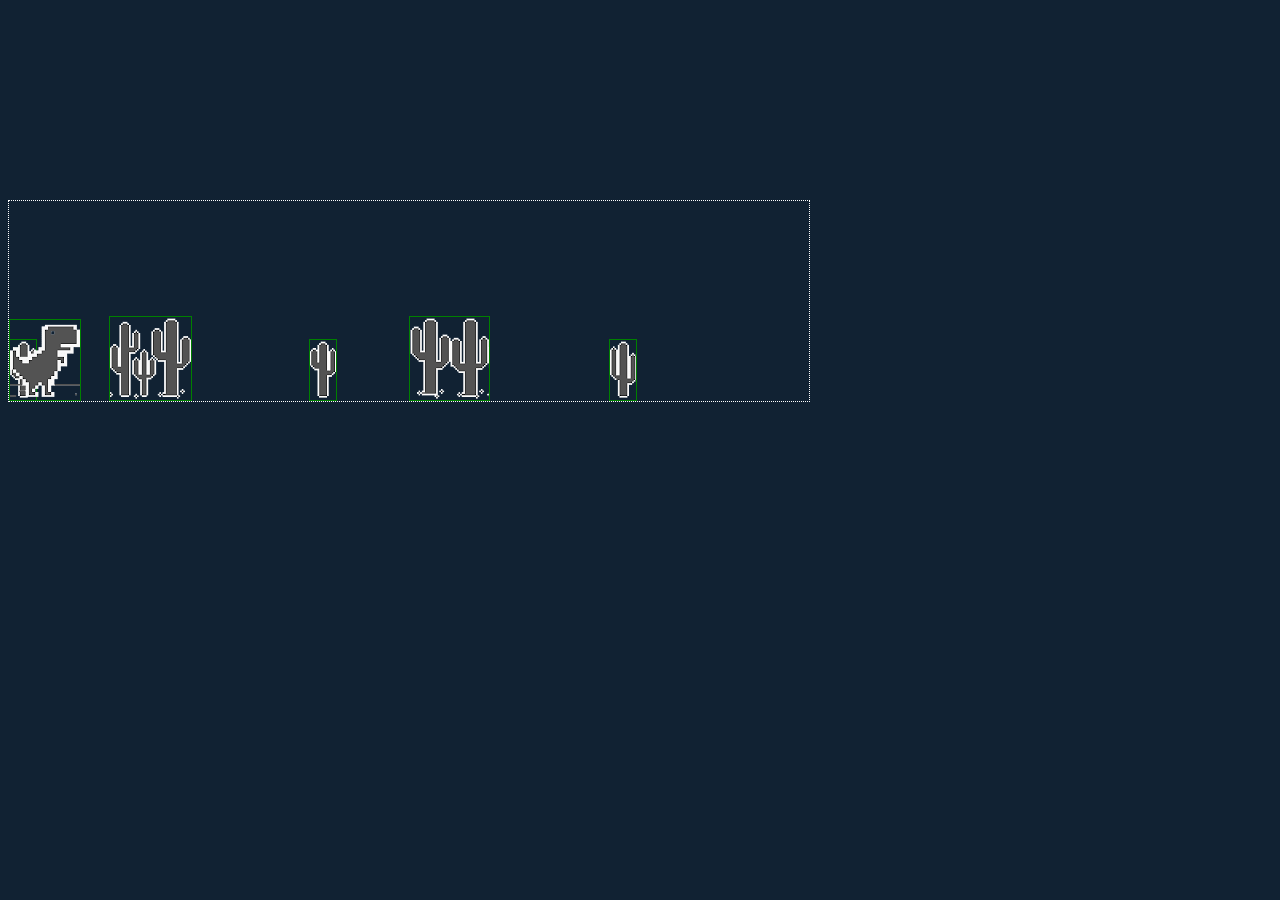
<file: Dino Game/index.html>
<!DOCTYPE html>
<html lang="en">
<head>
    <meta charset="UTF-8">
    <meta http-equiv="X-UA-Compatible" content="IE=edge">
    <meta name="viewport" content="width=device-width, initial-scale=1.0">
    <title>Dino Game</title>
    <link rel="stylesheet" href="app.css">
</head>
<body>
    <div id="map">
        <!--<div class="cactus-big-3"></div>
        <div class="cactus-small-1"></div>
        <div id="ground" class="ground"></div> 
    </div>-->
    <script src="app.js"></script>
</body>
</html>
</file>
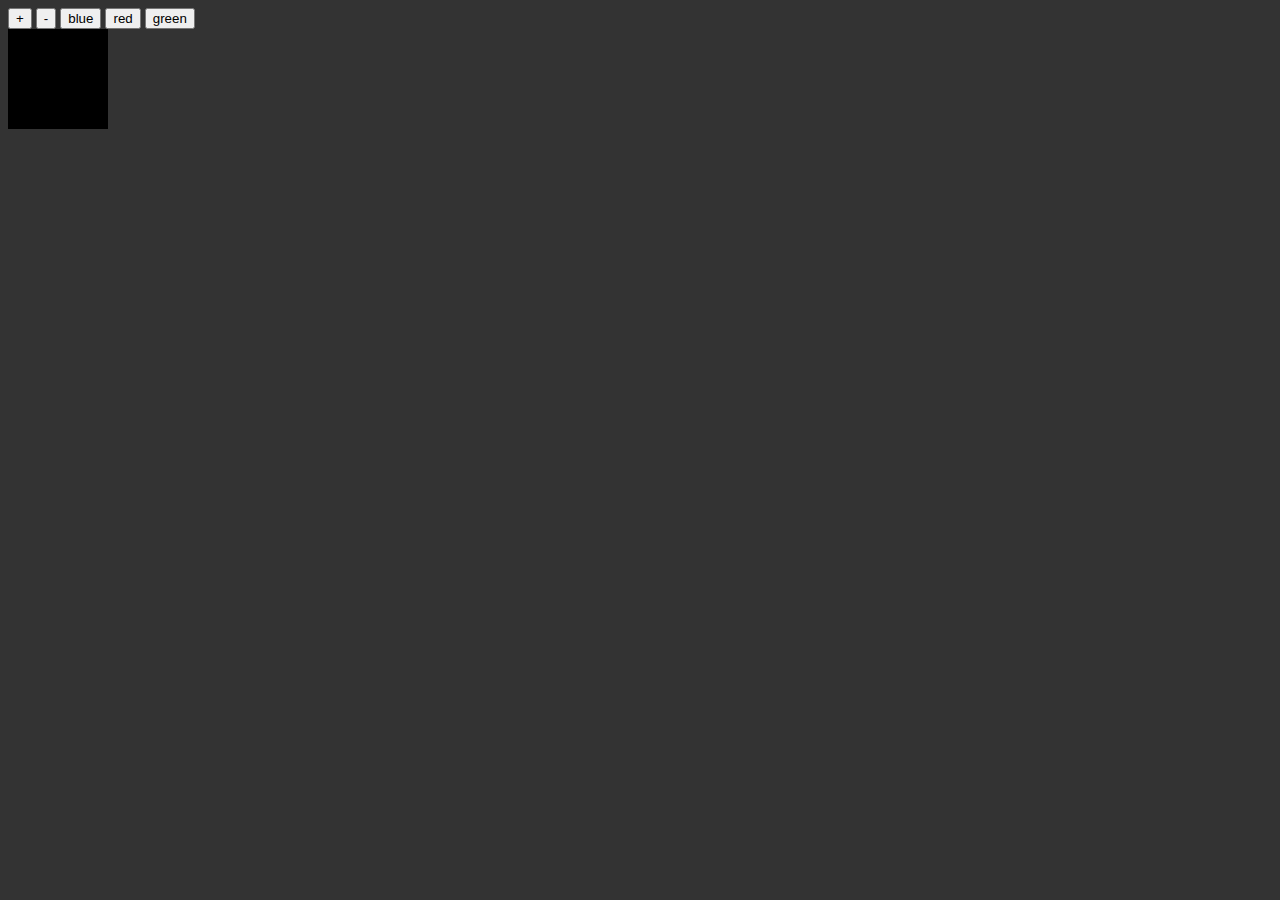
<file: DynamicBox/index.html>
<!DOCTYPE html>
<html lang="en">
<head>
    <meta charset="UTF-8">
    <meta http-equiv="X-UA-Compatible" content="IE=edge">
    <meta name="viewport" content="width=device-width, initial-scale=1.0">
    <link rel="stylesheet" href="style.css">
    <title>DynamicBox</title>
</head>
<body>
    <button onclick="increase()">+</button>
    <button onclick="decrease()">-</button>
    <button onclick="colorBlue()">blue</button>
    <button onclick="colorRed()">red</button>
    <button onclick="colorGreen()">green</button>
    <div id="container">
        <div class="box"></div>
    </div>
    <script src="dynamicBox.js"></script>
</body>
</html>
</file>
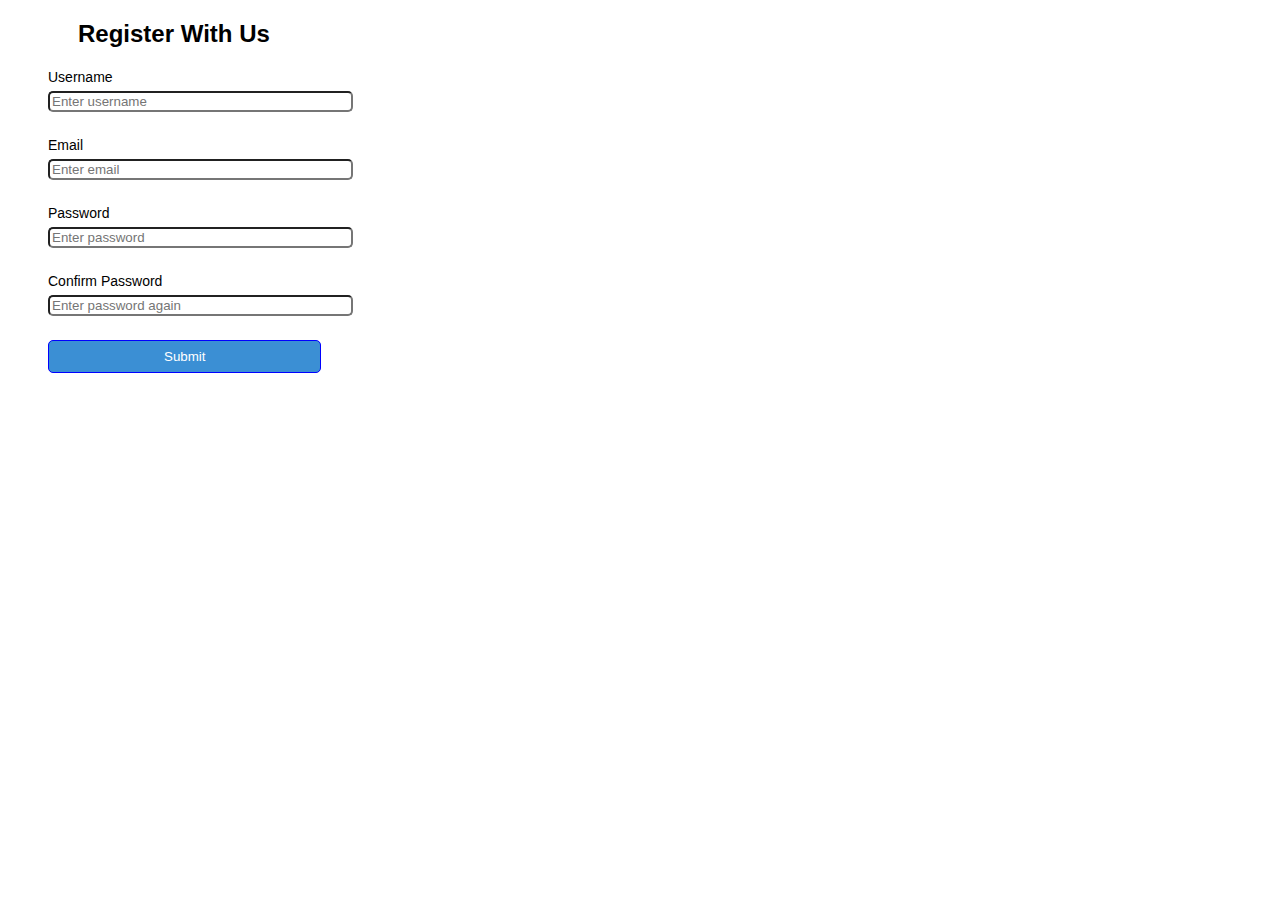
<file: Registrator form validator/index.html>
<!DOCTYPE html>
<html lang="en">
<head>
    <meta charset="UTF-8">
    <title>Registration Form validator</title>
    <link rel="stylesheet" href="app.css">
</head>
<body>
    <h2>Register With Us</h2>
    <form name='registration' id="myForm">
        <ul>
            <li><label for="username">Username</label></li>
            <li id="username"><input type="text" name="username" size="35" placeholder="Enter username"></li>
            <li class="error">Username must be at least 3 characters</li>
            <li><label for="email">Email</label></li>
            <li id="email"><input type="email" name="email" size="35" placeholder="Enter email"></li>
            <li class="error">Email is not valid</li>
            <li><label for="password">Password</label></li>
            <li id="password"><input type="password" name="password" size="35" placeholder="Enter password"></li>
            <li class="error">Password must be at least 6 characters</li>
            <li><label for="password">Confirm Password</label></li>
            <li id="confirm-password"><input type="password" name="confirm-password" size="35" placeholder="Enter password again"></li>
            <li class="error">Please confirm your password</li>
            <li><input type="button" id="button" value="Submit"/></li>
        </ul>
    </form>

    <script src="app.js"></script>
</body>
</html>
</file>
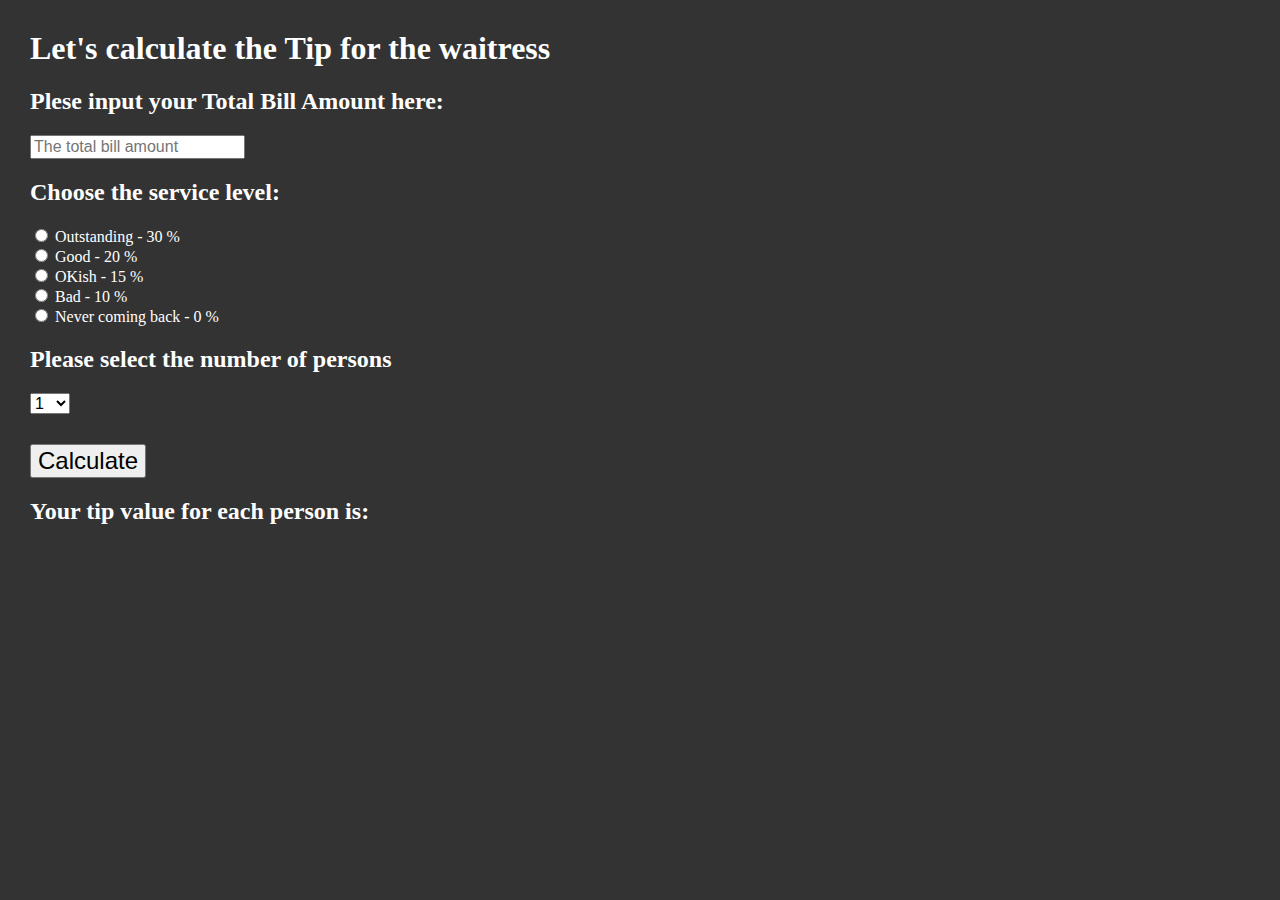
<file: Tip Calculator/index.html>
<!DOCTYPE html>
<html lang="en">
<head>
    <meta charset="UTF-8">
    <title>Tip Calculator</title>
    <link rel="stylesheet" href="app.css">
</head>
<body>
    <h1>Let's calculate the Tip for the waitress</h1>
    <h2>Plese input your Total Bill Amount here: </h2>
    <label>
        <input id="bill-amount" type="number" placeholder="The total bill amount">
    </label>
    <h2>Choose the service level:</h2>
    
    <form id="service-level">
        
    </form>
    
    <h2>Please select the number of persons</h2>
    <label id="persons-number">
        
    </label>
    <button id="calculate">Calculate</button>
    <h2>Your tip value for each person is: </h2>
    <h2 id="calculator"></h2>
    
    <script src="app.js"></script>
</body>
</html>
</file>
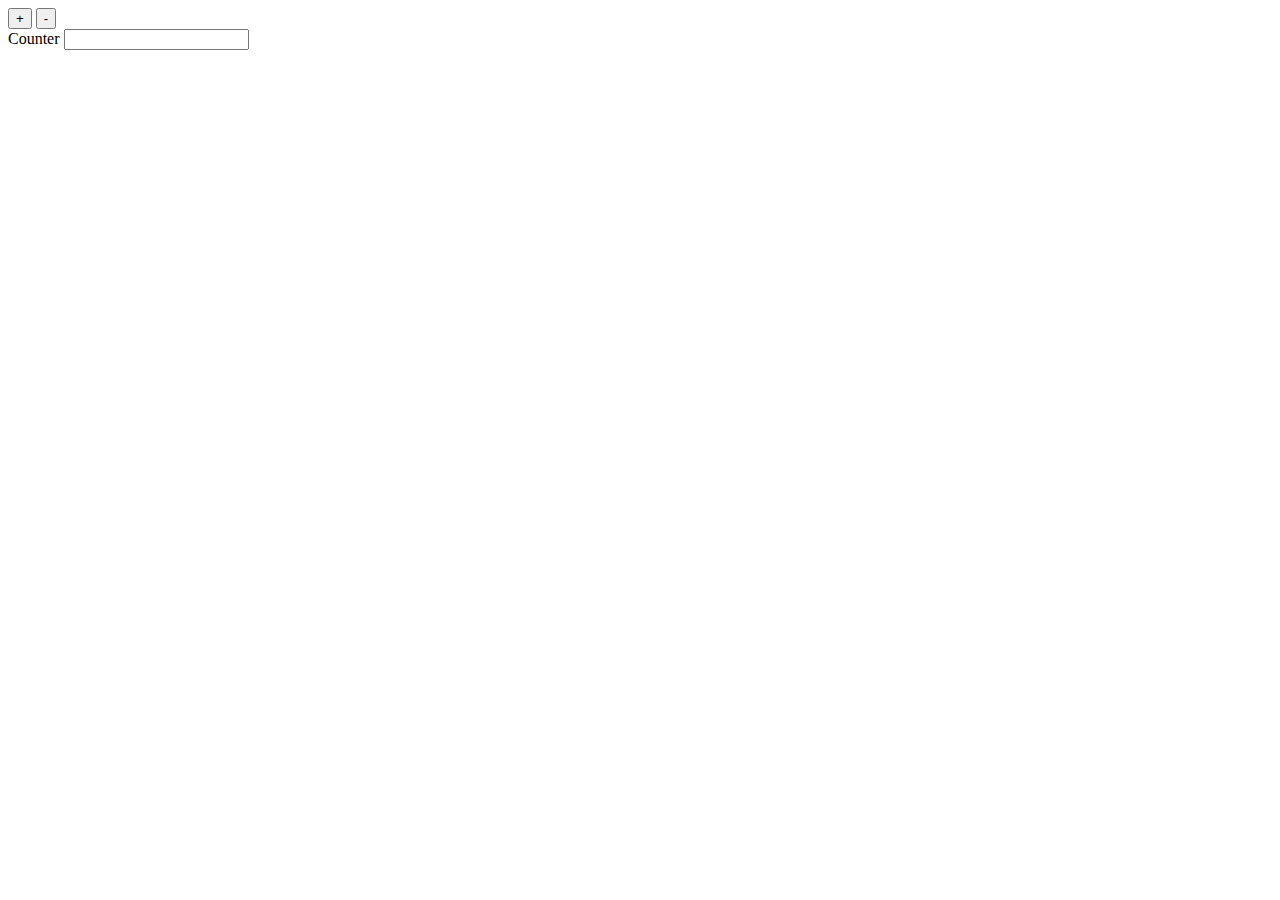
<file: DOM Simple Projects/Counter/index.html>
<!DOCTYPE html>
<html lang="en">
<head>
    <meta charset="UTF-8">
    <meta http-equiv="X-UA-Compatible" content="IE=edge">
    <title>Counter</title>
</head>
<body>
    <button id="increment">+</button>
    <button id="decrement">-</button>
    <br>
    <label for="counter">Counter</label>
    <input type="number" id="counter">
    <script src="app.js"></script>
</body>
</html>
</file>
<file: Dino Game/app.css>
body {
    background-color: #123;
}

#map {
    border: 1px dotted white;
    width: 800px;
    height: 200px;
    margin-top: 200px;
    position: relative;

}

.cactus-big-2, 
.cactus-big-3, 
.cactus-small-1, 
.cactus-small-3, 
.cactus-small-5 {
    border: 1px solid green;
    background-image: url(icons/sprite.png);
    position: absolute;
    bottom: 0px;
}

#map .cactus-big-3 {
    width: 81px;
    height: 83px;
    background-position: -679px 0;
}

#map .cactus-big-2 {
    width: 79px;
    height: 83px;
    background-position: -600px 0;
}

#map .cactus-small-1 {
    width: 26px;
    height: 60px;
    background-position: -356px 0;
}

#map .cactus-small-3 {
    width: 26px;
    height: 60px;
    background-position: -411px 0;
}

#map .cactus-small-5 {
    border: 1px solid green;
    width: 26px;
    height: 60px;
    background-image: url(icons/sprite.png);
    background-position: -465px 0;
    position: absolute;
    bottom: 0px;
}

#map .ground {
    border: 1px solid green;
    width: 800px;
    height: 15px;
    background-image: url(icons/sprite.png);
    background-position: 0 -89px;
    position: absolute;
    bottom: 0px;
}

#map .dino {
    border: 1px solid green;
    width: 70px;
    height: 80px;
    background-image: url(icons/sprite.png);
    background-position: -61px 0;
    position: absolute;
    bottom: 0px;
}
</file>
<file: DynamicBox/style.css>
body {
    background-color: #333;
}

.box {
    width: 100px;
    height: 100px;
    background-color: black;
}
</file>
<file: Registrator form validator/app.css>
body {
    font-family:Verdana, Arial, Helvetica, sans-serif;
}
h2 {
    margin-left: 70px;
}

li {
    list-style: none;
    margin-bottom: 5px;
}

input {
    border-radius: 5px;
}

label{
    width: 100px;
    text-align: right;
    margin-top: 10px;;
    margin-right: 10px;
    font-size:14px;
}

.error {
    visibility: hidden;
    color: red;
    font-size: 12px;
}

#button {
    border: 1px solid blue;
    background-color: rgb(59, 143, 212);
    color: white;
    padding: 8px 115px;
    border-radius: 5px;
}
</file>
<file: Tip Calculator/app.css>
body {
    background-color: #333;
    color: white;
    margin: 30px;
}
/* label {
    display: block;
    font-size: 150%;
} */
#bill-amount {
    font-size: 100%;
}
select {
    font-size: 100%;
}
button {
    display: block;
    margin-top: 30px;
    font-size: 150%;
}
</file>
